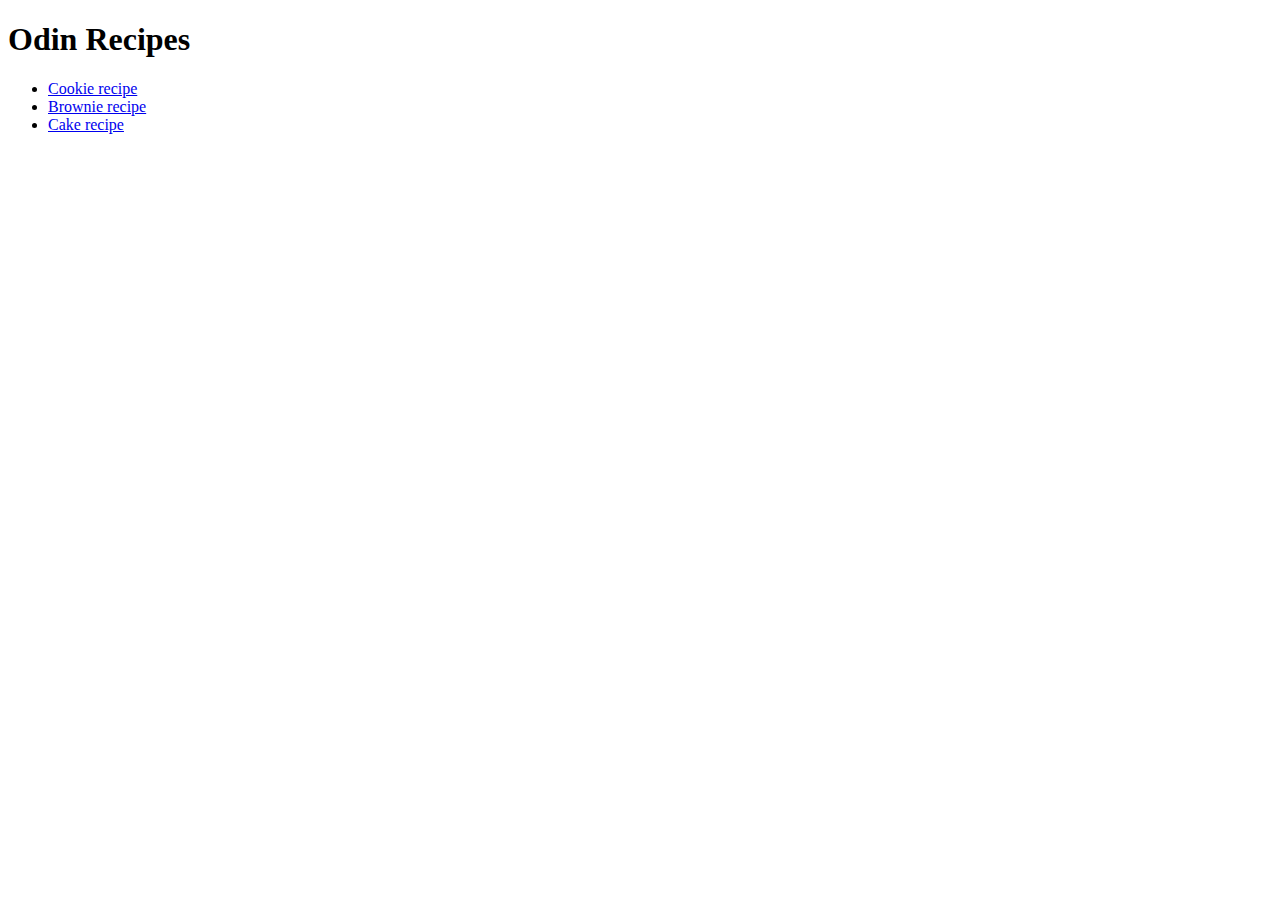
<file: index.html>
<!DOCTYPE html>
<html lang="en">
<head>
    <meta charset="UTF-8">
    <meta name="viewport" content="width=device-width, initial-scale=1.0">
    <title>Odin Recipe Project</title>
</head>
<body>
    <h1>Odin Recipes</h1>
    <ul>
        <li><a href="./recipes/cookies.html">Cookie recipe</a></li>
        <li><a href="./recipes/brownie.html">Brownie recipe</a></li>
        <li><a href="./recipes/cake.html">Cake recipe</a></li>

    </ul>
</body>
</html>
</file>
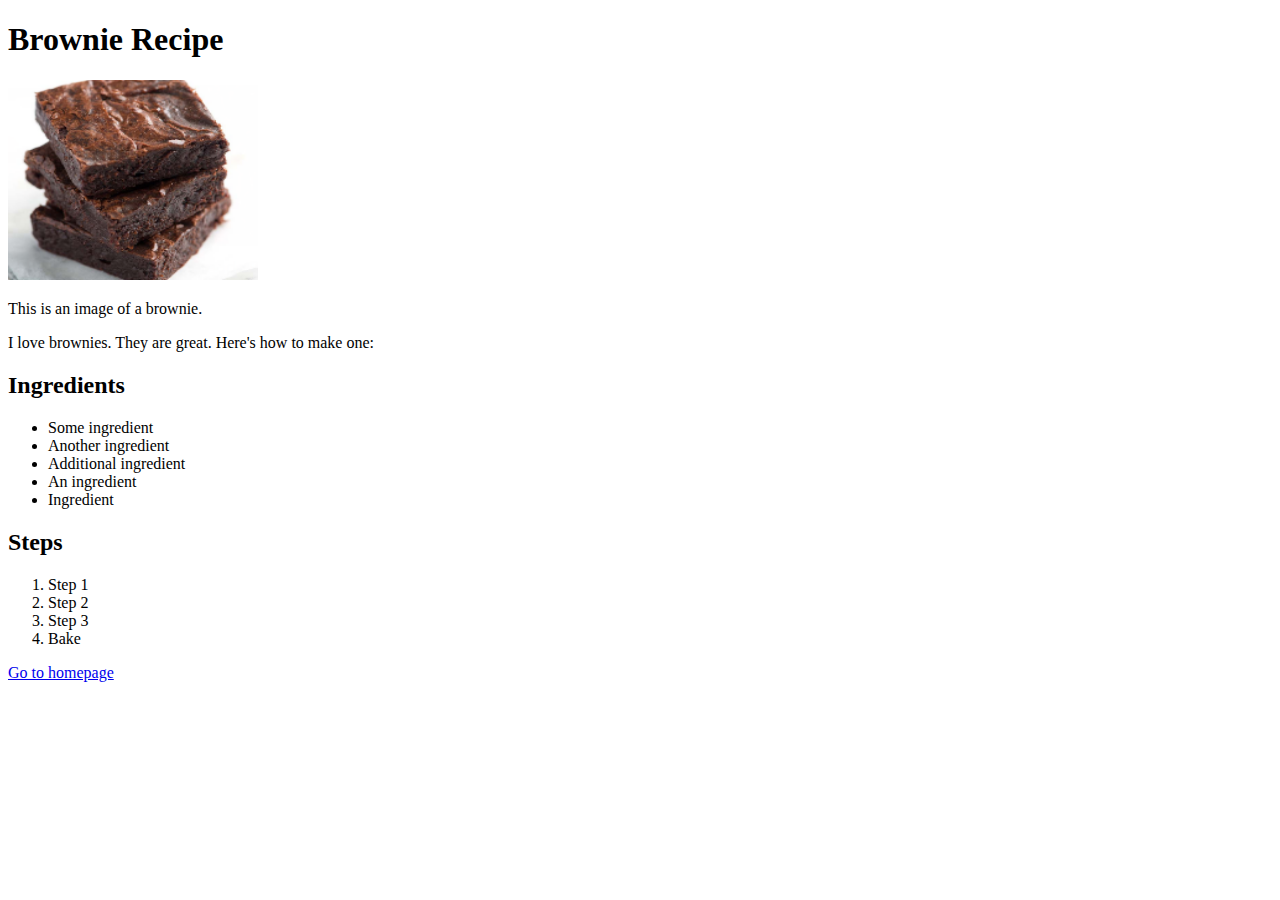
<file: recipes/brownie.html>
<!DOCTYPE html>
<html lang="en">
    <head>
        <meta charset="UTF-8">
        <title>Brownie Recipe</title>
    </head>
    <body>
        <h1>Brownie Recipe</h1>
        <img src="../images/brownie.png" alt="Brownie image" width="250" height="200">
        <p>This is an image of a brownie.</p>
        <p>I love brownies. They are great. Here's how to make one:</p>
        <h2>Ingredients</h2>
        <ul>
            <li>Some ingredient</li>
            <li>Another ingredient</li>
            <li>Additional ingredient</li>
            <li>An ingredient</li>
            <li>Ingredient</li>

        </ul>
        <h2>Steps</h2>
        <ol>
            <li>Step 1</li>
            <li>Step 2</li>
            <li>Step 3</li>

            <li>Bake</li>
        </ol>
        <a href="../index.html">Go to homepage</a>
    </body>
</html>
</file>
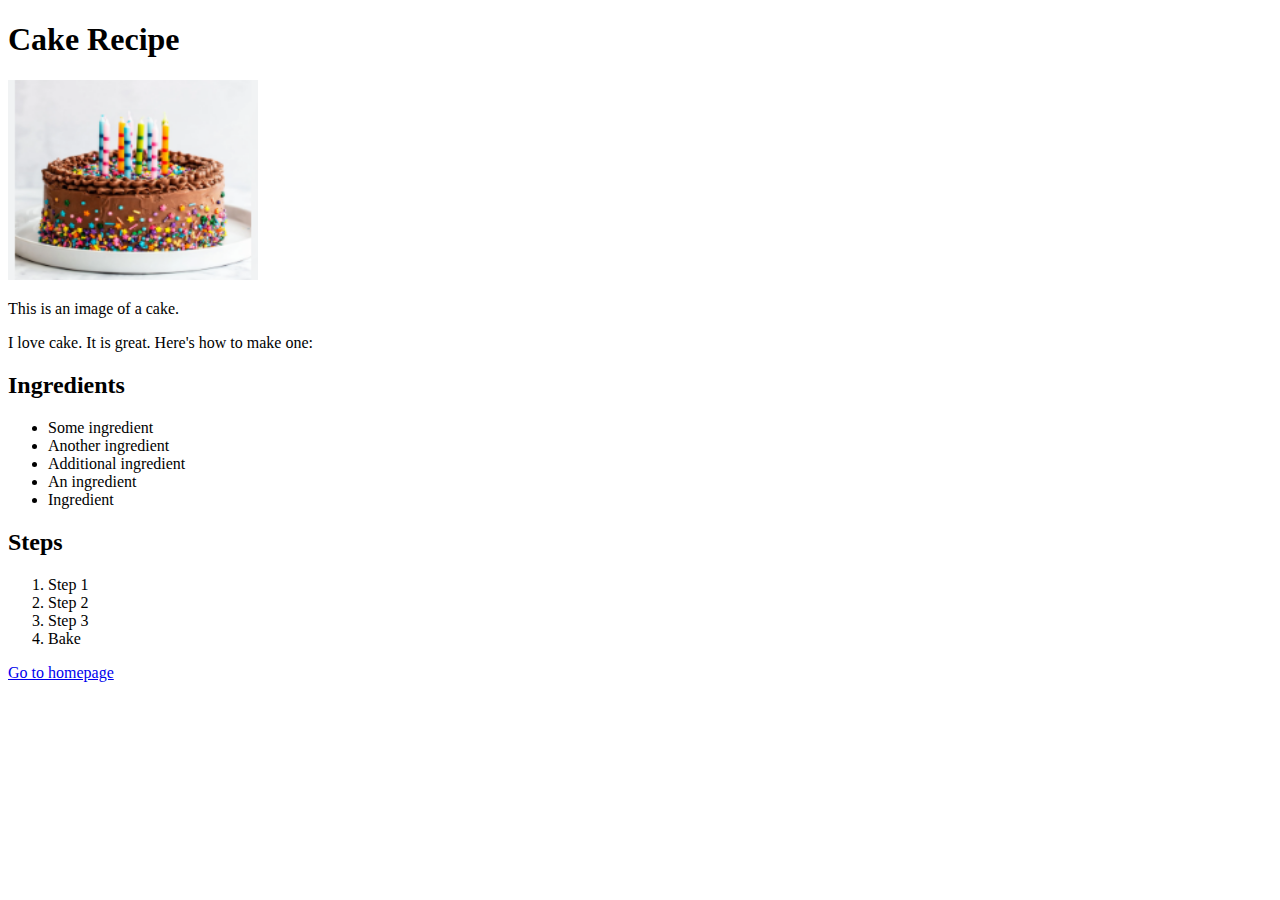
<file: recipes/cake.html>
<!DOCTYPE html>
<html lang="en">
    <head>
        <meta charset="UTF-8">
        <title>Brownie Recipe</title>
    </head>
    <body>
        <h1>Cake Recipe</h1>
        <img src="../images/cake.png" alt="Cake image" width="250" height="200">
        <p>This is an image of a cake.</p>
        <p>I love cake. It is great. Here's how to make one:</p>
        <h2>Ingredients</h2>
        <ul>
            <li>Some ingredient</li>
            <li>Another ingredient</li>
            <li>Additional ingredient</li>
            <li>An ingredient</li>
            <li>Ingredient</li>

        </ul>
        <h2>Steps</h2>
        <ol>
            <li>Step 1</li>
            <li>Step 2</li>
            <li>Step 3</li>

            <li>Bake</li>
        </ol>
        <a href="../index.html">Go to homepage</a>
    </body>
</html>
</file>
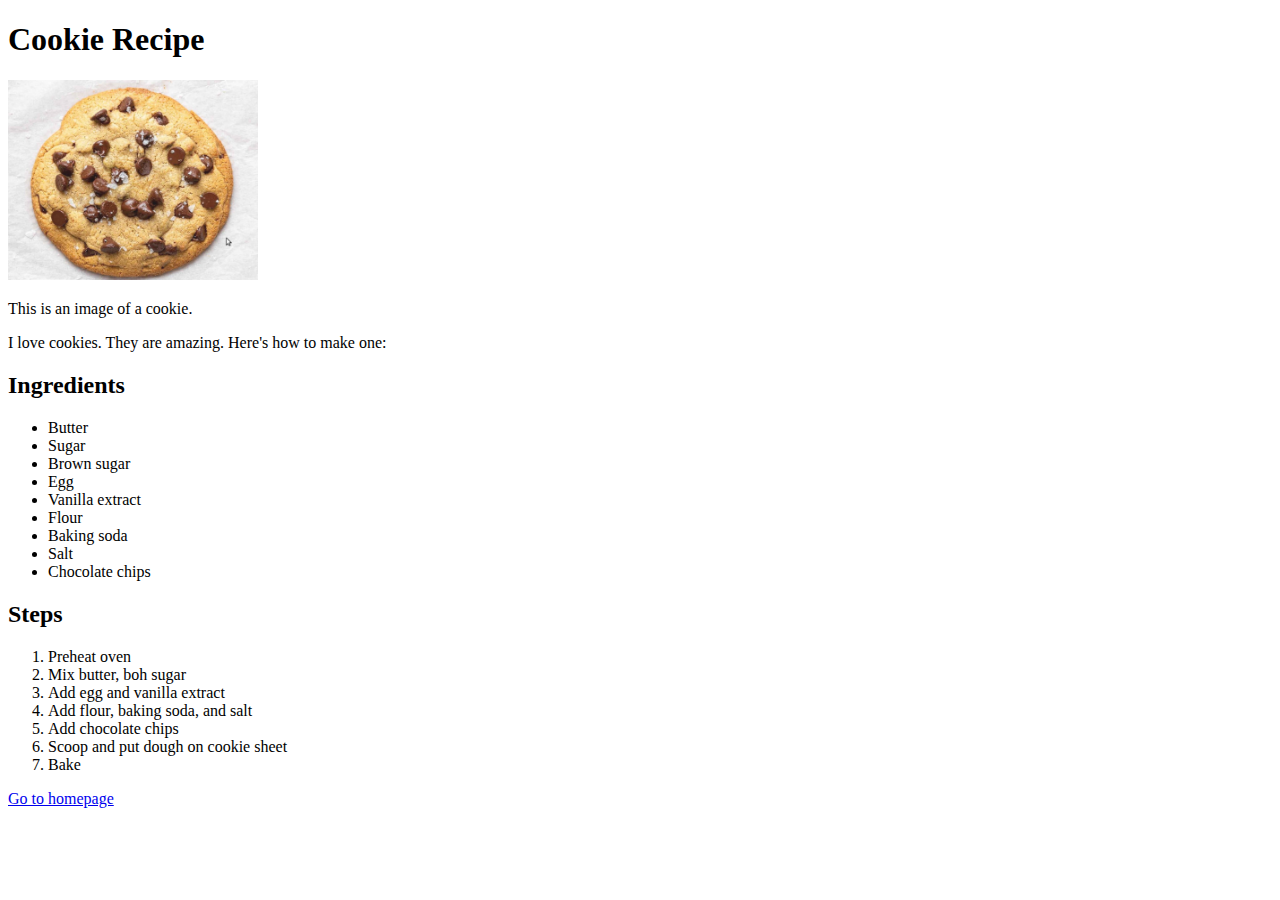
<file: recipes/cookies.html>
<!DOCTYPE html>
<html lang="en">
    <head>
        <meta charset="UTF-8">
        <title>Cookie Recipe</title>
    </head>
    <body>
        <h1>Cookie Recipe</h1>
        <img src="../images/cookie.png" alt="Cookie image" width="250" height="200">
        <p>This is an image of a cookie.</p>
        <p>I love cookies. They are amazing. Here's how to make one:</p>
        <h2>Ingredients</h2>
        <ul>
            <li>Butter</li>
            <li>Sugar</li>
            <li>Brown sugar</li>
            <li>Egg</li>
            <li>Vanilla extract</li>
            <li>Flour</li>
            <li>Baking soda</li>
            <li>Salt</li>
            <li>Chocolate chips</li>
        </ul>
        <h2>Steps</h2>
        <ol>
            <li>Preheat oven</li>
            <li>Mix butter, boh sugar</li>
            <li>Add egg and vanilla extract</li>
            <li>Add flour, baking soda, and salt</li>
            <li>Add chocolate chips</li>
            <li>Scoop and put dough on cookie sheet</li>
            <li>Bake</li>
        </ol>
        <a href="../index.html">Go to homepage</a>
    </body>
</html>
</file>
